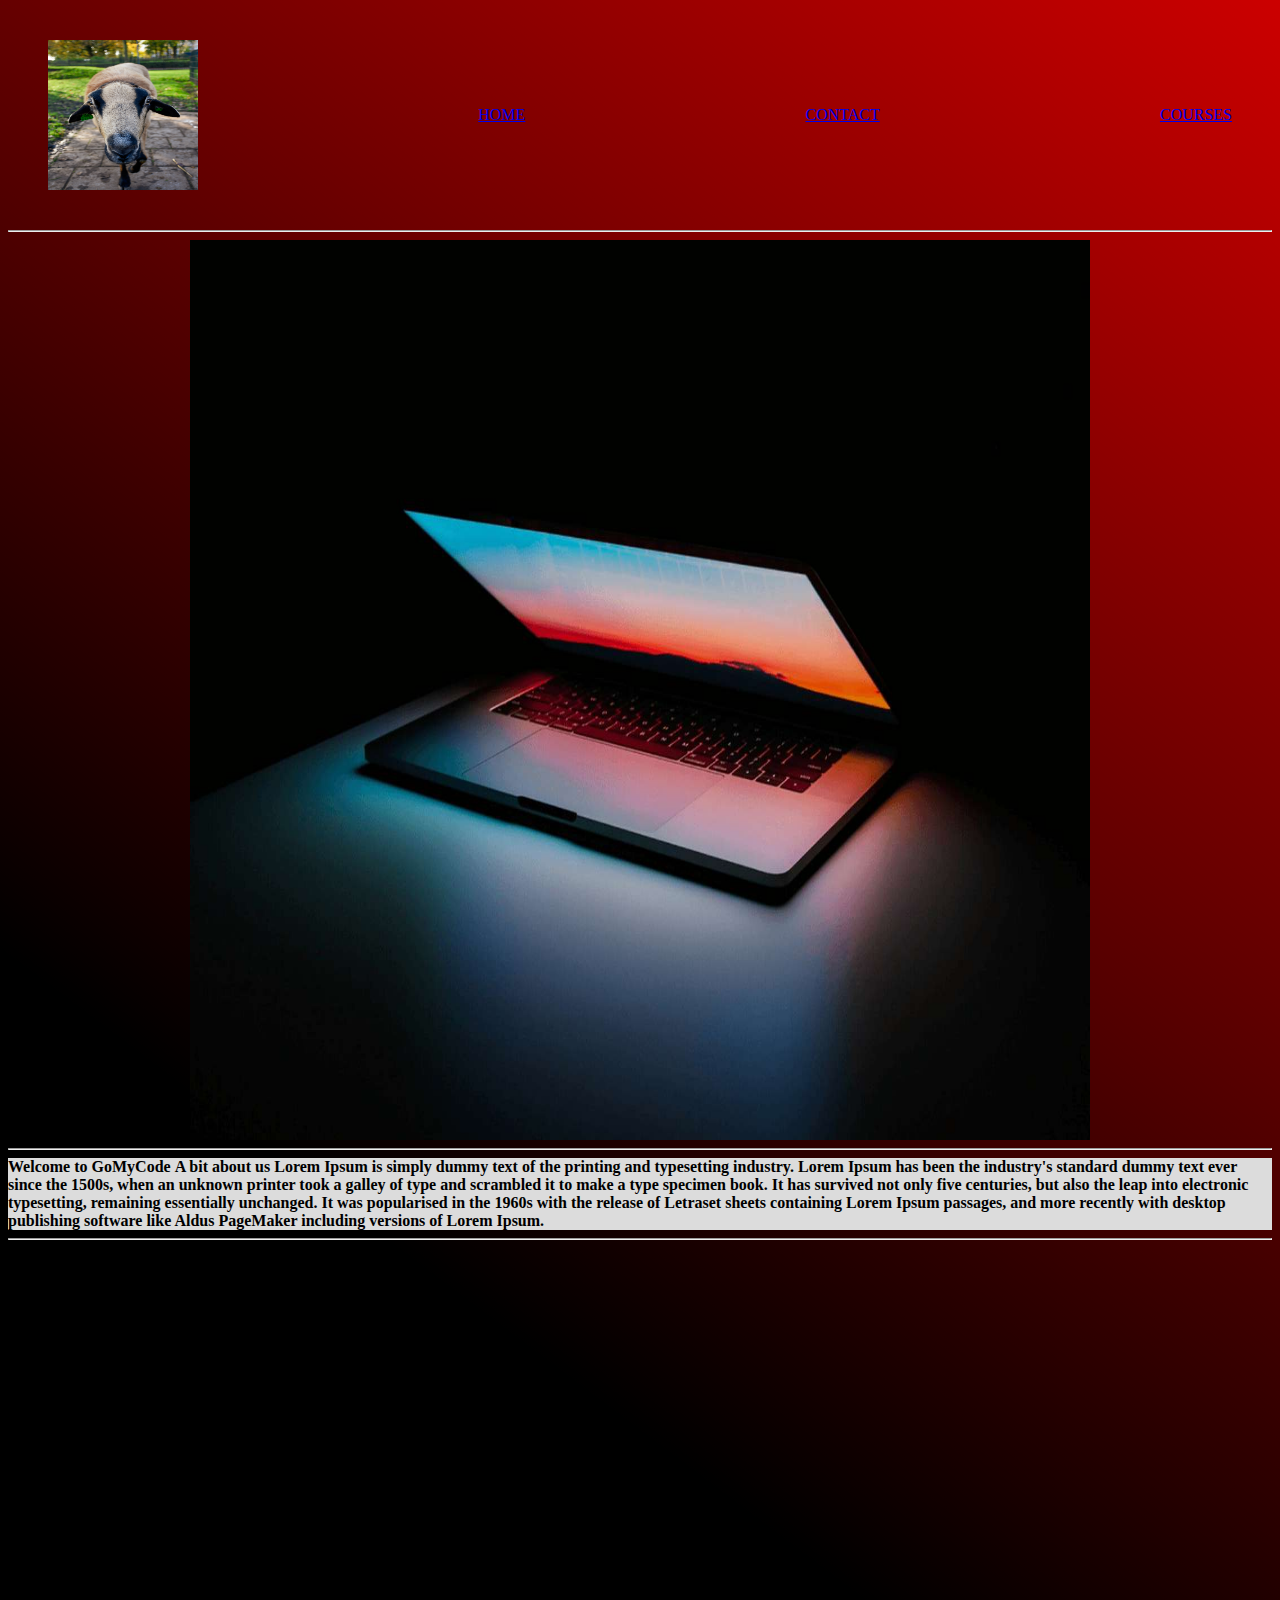
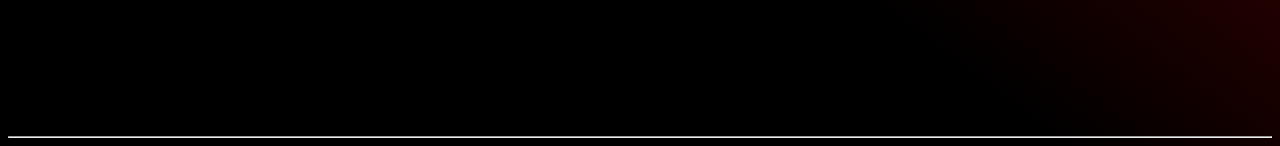
<file: index.html>
<!Gomycode>
    <html>

    <head>

        <link rel="stylesheet" href="css/style.css">
        <title> GMC </title>
    </head>

    <body>

        <div class="navbar">
            <img src="./res/logo.jpg" width="150" height="150">
            <a href="index.html" target="_blank">HOME </a>
            <a href="contact.html" target="_blank">CONTACT </a>
            <a href="courses.html" target="_blank"> COURSES </a>


        </div>

        <hr>

        <center><img src="./res/ch.jpg" width="900" height=" 900"></center>
        </div>
        <hr>
        <div class="txt">
            <b>Welcome to GoMyCode</b>

            <b> A bit about us</b>
            <b> Lorem Ipsum is simply dummy text of the printing and typesetting industry. Lorem Ipsum has been the
                industry's standard dummy text ever since the 1500s, when an unknown printer took a galley of type and
                scrambled it to make a type specimen book. It has survived not only five centuries, but also the leap
                into
                electronic typesetting, remaining essentially unchanged. It was popularised in the 1960s with the
                release of
                Letraset sheets containing Lorem Ipsum passages, and more recently with desktop publishing software like
                Aldus PageMaker including versions of Lorem Ipsum. </b>
        </div>
        <hr>
        <center><iframe width="853" height="480" src="https://www.youtube.com/embed/BHIz9mr9fE0" frameborder="0"
                allow="accelerometer; autoplay; encrypted-media; gyroscope; picture-in-picture"
                allowfullscreen></iframe>
        </center>
        <hr>

    </body>
</file>
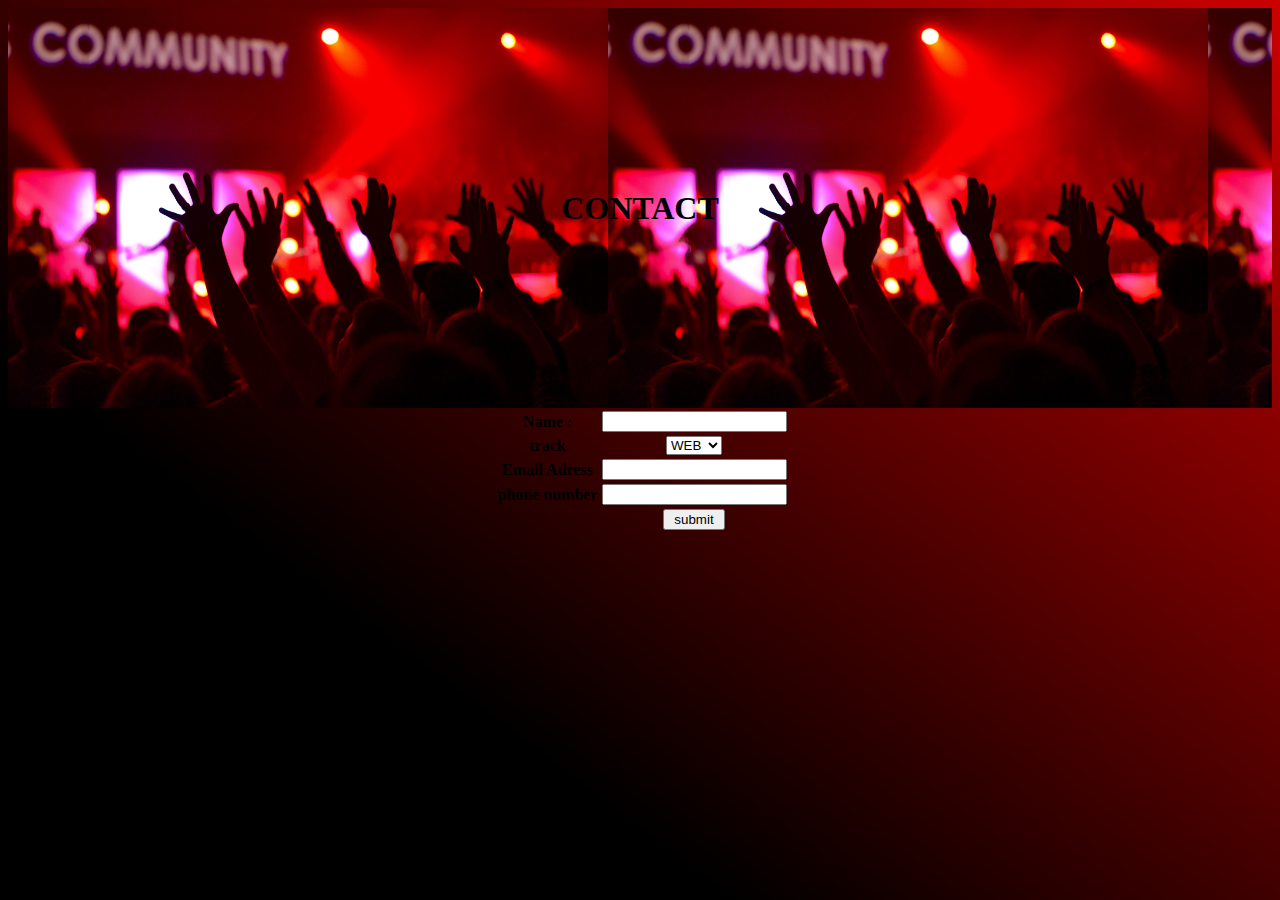
<file: contact.html>
<!contact>

    <html>

    <head>

        <title> contact </title>
        <link rel="stylesheet" href="css/style.css">

    </head>

    <body>
        <div class="topsection">
            <div class="title">
                <h1> CONTACT </h1>
            </div>
        </div>

        <div class="table">
            <form>
                <table border="0">

                    <tr>
                        <td>
                        <th> <label> Name : </label> </th>
                        <th> <input type : "text"> </th>
                        </td>
                    </tr>

                    <tr>
                        <td>
                        <th> <label>track</label> </th>
                        <th> <select>
                                <option>WEB </option>
                                <option>AI </option>
                                <option>game</option>
                            </select> </th>
                        </td>
                    </tr>

                    <tr>
                        <td>
                        <th> <label>Email Adress</label> </th>
                        <th> <input type : "text"> </th>
                        </td>
                    </tr>

                    <tr>
                        <td>
                        <th> <label>phone number</label> </th>
                        <th> <input " type : " number"> </th>
                        </td>
                    </tr>

                    <tr>
                        <td>
                        <th>
                        <th>
                            <input type="submit" value=" submit ">
                        </th>
                        </th>
                        </td>
                    </tr>



                </table>
        </div>

        </form>
    </body>
</file>
<file: css/style.css>
.navbar {
    display: flex;
    justify-content: center;
    justify-content: space-between;
    align-items: center;
    padding: 20px;
    margin: 20px;
    font-style: sans-serif;
    color: white;
}

.table {
    display: flex;
    justify-content: center;
    align-items: center;

}

.upper {
    display: flex;
    justify-content: center;
    align-items: flex-end;
}

.image {
    display: flex;
    justify-content: center;
}

.ims {
    margin: 50px;
    display: flex;
    flex-wrap: wrap;
    justify-content: center;
    align-items: center;
    justify-content: space-between;

}

.ims img {
    margin: 20px;
}


body {
    background-image: Linear-gradient(217deg, rgba(255, 0, 0, .8), rgba(255, 0, 0, 0) 70.71%),

        Linear-gradient(127deg, black, black 70.71%),

        Linear-gradient(336deg, rgba(0, 0, 255, .8), rgba(0, 0, 255, 0) 70.71%);

}

.Bimage {
    background-image: url("./res/bg.jpg");

}

.topsection {
    display: flex;
    justify-content: center;
    align-items: center;
    height: 400px;
    background-image: url("../res/bg.jpg");
    background-size: contain;

}

.txt {
    background-color: gainsboro;
}

.title {
    text-decoration-style: wavy;
    color: black;
    text-align: center;
    text-align-last: center;

}
</file>
